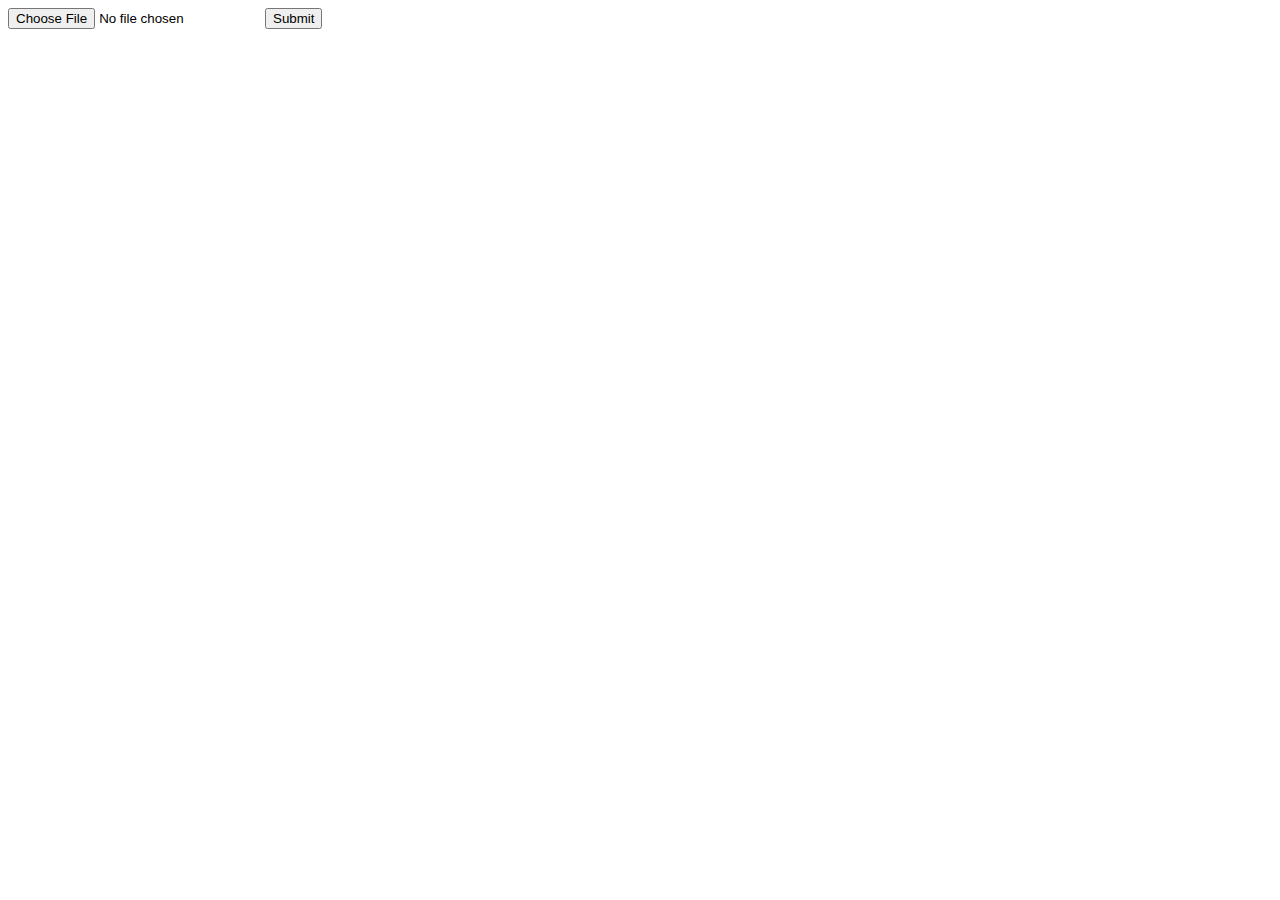
<file: assets/js/libs/utilities/example.html>
<!DOCTYPE html>
<html>

    <head>
        <title>Face++ test</title>
        <script
            src="https://code.jquery.com/jquery-3.2.1.min.js"
            integrity="sha256-hwg4gsxgFZhOsEEamdOYGBf13FyQuiTwlAQgxVSNgt4="
        crossorigin="anonymous"></script>
        <script src="facePlusPlusApi.js"></script>
        <script src="fxHelper.js"></script>

    </head>
    <body>
        <form id="form" action="#" method="multipart-formdata">
            <input type="file" id="file" />
            <input type="submit" />
        </form>
        <br/>

        <canvas class="face" id="face_1">

        </canvas>
        <script>
            $(document).ready(function () {
                $("#form").submit(function (event) {
                    //stop submit the form, we will post it manually.
                    event.preventDefault();
                    var options = {
                        boundingbox: false,
                        highlight: true
                    };
                    var face = new facePlusPlusApi();
                    var token = face.detectFaceFromForm("file");
                    var coordinates = face.analyzeFace(token);
                    face.setCanvasDimensionsFromFileInput("file", "face_1");
                    face.drawCanvasImageFromFileUpload("file", "face_1", coordinates, options);
                    setTimeout(function () {
                        var fx = new fxHelper();
                        fx.applyFilter("face_1", coordinates, "top-hat");
                        fx.applyFilter("face_1", coordinates, "eye-lasers");
                    }, 500);

                });
            });
        </script>
    </body>
</html>
</file>
